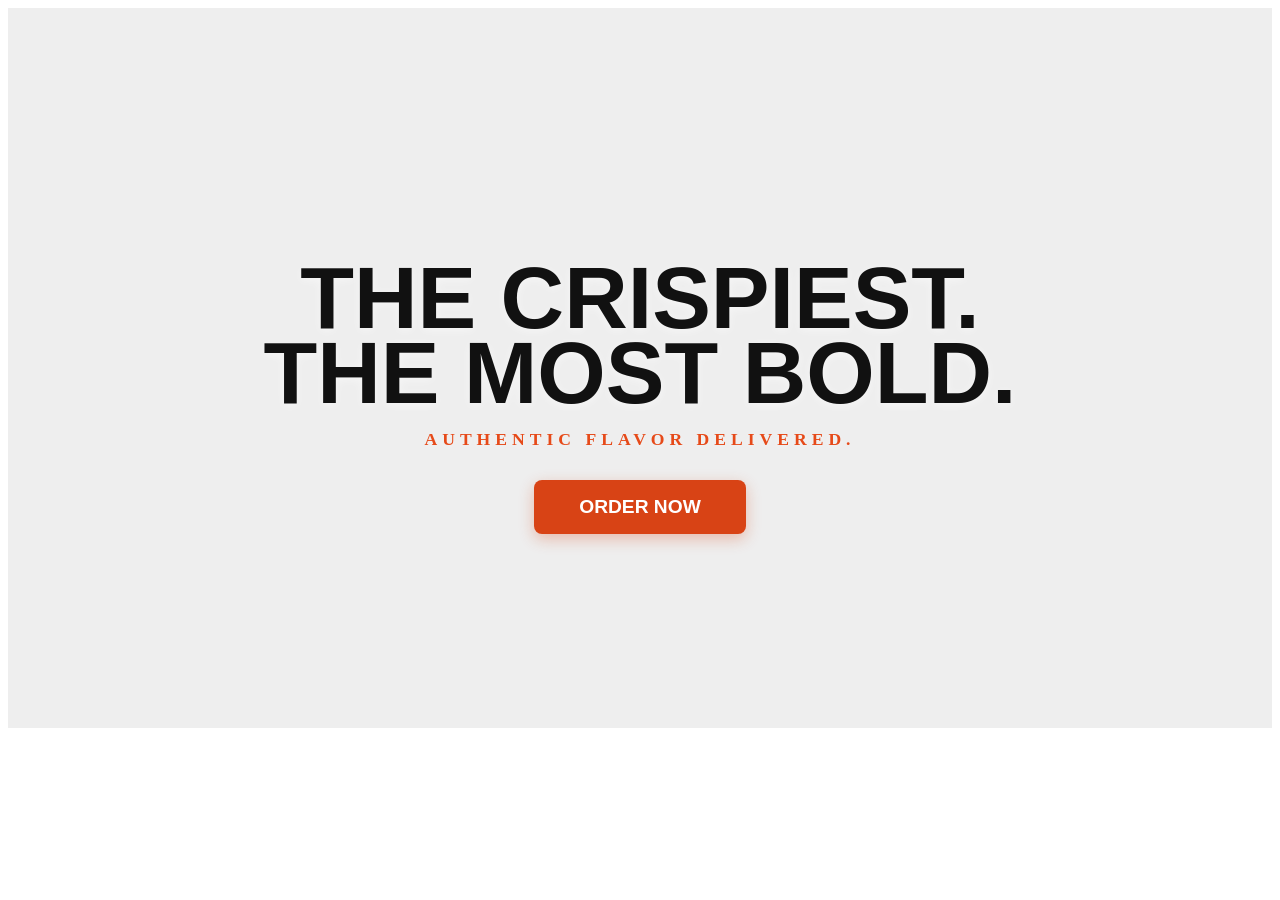
<file: hero-section.html>
<!DOCTYPE html>
<html lang="en">
<head>
    <meta charset="UTF-8">
    <meta name="viewport" content="width=device-width, initial-scale=1.0">
    <title>Document</title>
    <link rel="stylesheet" href="hero-section.css">
</head>
<body>
    <header class="hero-slider">
    <div class="slide"></div>
    <div class="slide"></div>
    <div class="slide"></div>

    <div class="hero-content">
        <h1>THE CRISPIEST.<br>THE MOST BOLD.</h1>
        <p>AUTHENTIC FLAVOR DELIVERED.</p>
        <button class="btn-order">ORDER NOW</button>
    </div>
</header>
</body>
</html>
</body>
</html>
</file>
<file: hero-section.css>
.hero-slider {
    position: relative;
    width: 100%;
    height: 80vh;
    min-height: 450px;
    overflow: hidden;
    background: #eee;
    display: flex;
    align-items: center;
    justify-content: center;
}

.slide {
    position: absolute;
    inset: 0;
    background-size: cover;
    background-position: center;
    opacity: 0;
    /* ใช้เวลา 15 วินาที (รูปละ 5 วิ) วนซ้ำไม่สิ้นสุด */
    animation: continuousLoop 15s infinite;
}

/* รูปที่ 1 */
.slide:nth-child(1) {
    background-image: url('https://images.unsplash.com/photo-1562967914-608f82629710?q=80&w=2070');
    animation-delay: 0s;
}
/* รูปที่ 2 */
.slide:nth-child(2) {
    background-image: url('https://images.unsplash.com/photo-1626082927389-6cd097cdc6ec?q=80&w=2070');
    animation-delay: 5s;
}
/* รูปที่ 3 */
.slide:nth-child(3) {
    background-image: url('https://images.unsplash.com/photo-1513185158878-8d8c196b01d5?q=80&w=2070');
    animation-delay: 10s;
}

/* Keyframe สำหรับการสลับภาพแบบไร้รอยต่อ */
@keyframes continuousLoop {
    0% { opacity: 0; }
    5% { opacity: 1; }    /* ค่อยๆ ปรากฏขึ้นมา */
    33.33% { opacity: 1; } /* แสดงค้างไว้จนครบ 5 วินาทีแรก */
    38.33% { opacity: 0; } /* ค่อยๆ จางหายไปเพื่อให้รูปถัดไปขึ้นมาแทน */
    100% { opacity: 0; }
}

/* --- ตกแต่งส่วนเนื้อหา (Responsive) --- */
.hero-content {
    position: relative;
    z-index: 10;
    text-align: center;
    padding: 0 20px;
    /* เพิ่ม text-shadow เพื่อให้ตัวหนังสืออ่านง่ายบนพื้นภาพสว่าง */
    text-shadow: 0 2px 10px rgba(255,255,255,0.5);
}

.hero-content h1 {
    font-size: clamp(2.5rem, 8vw, 5.5rem);
    font-weight: 900;
    color: #111;
    line-height: 0.85;
    margin-bottom: 15px;
    font-family: 'Arial Black', sans-serif;
}

.hero-content p {
    color: #e64a19;
    font-weight: bold;
    letter-spacing: 5px;
    margin-bottom: 30px;
    font-size: clamp(0.8rem, 2vw, 1.1rem);
}

.btn-order {
    background: #d84315;
    color: white;
    padding: 16px 45px;
    border: none;
    border-radius: 8px;
    font-size: 1.2rem;
    font-weight: bold;
    text-transform: uppercase;
    cursor: pointer;
    box-shadow: 0 5px 15px rgba(216, 67, 21, 0.3);
    transition: 0.3s;
}

.btn-order:hover {
    background: #bf360c;
    transform: translateY(-3px);
}
</file>
<file: team-file/hero-section.css>
.hero-slider {
    position: relative;
    width: 100%;
    height: 80vh;
    min-height: 450px;
    overflow: hidden;
    background: #eee;
    display: flex;
    align-items: center;
    justify-content: center;
}

.slide {
    position: absolute;
    inset: 0;
    background-size: cover;
    background-position: center;
    opacity: 0;
    /* ใช้เวลา 15 วินาที (รูปละ 5 วิ) วนซ้ำไม่สิ้นสุด */
    animation: continuousLoop 15s infinite;
}

/* รูปที่ 1 */
.slide:nth-child(1) {
    background-image: url('https://images.unsplash.com/photo-1562967914-608f82629710?q=80&w=2070');
    animation-delay: 0s;
}
/* รูปที่ 2 */
.slide:nth-child(2) {
    background-image: url('https://images.unsplash.com/photo-1626082927389-6cd097cdc6ec?q=80&w=2070');
    animation-delay: 5s;
}
/* รูปที่ 3 */
.slide:nth-child(3) {
    background-image: url('https://images.unsplash.com/photo-1513185158878-8d8c196b01d5?q=80&w=2070');
    animation-delay: 10s;
}

/* Keyframe สำหรับการสลับภาพแบบไร้รอยต่อ */
@keyframes continuousLoop {
    0% { opacity: 0; }
    5% { opacity: 1; }    /* ค่อยๆ ปรากฏขึ้นมา */
    33.33% { opacity: 1; } /* แสดงค้างไว้จนครบ 5 วินาทีแรก */
    38.33% { opacity: 0; } /* ค่อยๆ จางหายไปเพื่อให้รูปถัดไปขึ้นมาแทน */
    100% { opacity: 0; }
}

/* --- ตกแต่งส่วนเนื้อหา (Responsive) --- */
.hero-content {
    position: relative;
    z-index: 10;
    text-align: center;
    padding: 0 20px;
    /* เพิ่ม text-shadow เพื่อให้ตัวหนังสืออ่านง่ายบนพื้นภาพสว่าง */
    text-shadow: 0 2px 10px rgba(255,255,255,0.5);
}

.hero-content h1 {
    font-size: clamp(2.5rem, 8vw, 5.5rem);
    font-weight: 900;
    color: #111;
    line-height: 0.85;
    margin-bottom: 15px;
    font-family: 'Arial Black', sans-serif;
}

.hero-content p {
    color: #e64a19;
    font-weight: bold;
    letter-spacing: 5px;
    margin-bottom: 30px;
    font-size: clamp(0.8rem, 2vw, 1.1rem);
}

.btn-order {
    background: #d84315;
    color: white;
    padding: 16px 45px;
    border: none;
    border-radius: 8px;
    font-size: 1.2rem;
    font-weight: bold;
    text-transform: uppercase;
    cursor: pointer;
    box-shadow: 0 5px 15px rgba(216, 67, 21, 0.3);
    transition: 0.3s;
}

.btn-order:hover {
    background: #bf360c;
    transform: translateY(-3px);
}
</file>
